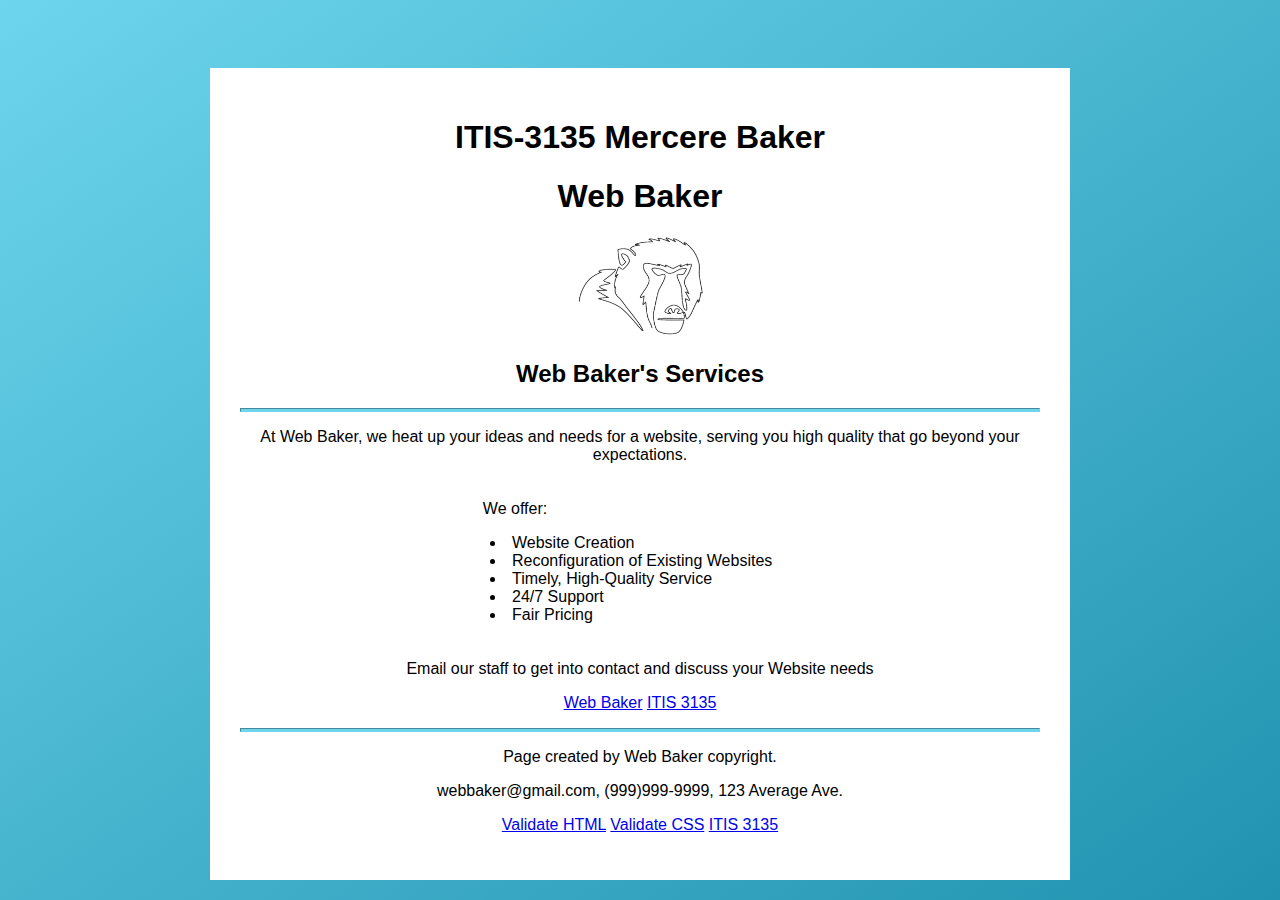
<file: web-baker.com/index.html>
<!DOCTYPE html>
<html lang="en">
<head>
<link rel="icon" href="../images/magicbaboonmascot.png">
<style>

.body{
    font-family: Arial, Helvetica, sans-serif;
    background: linear-gradient(to left top, #2193b0, #6dd5ed);
    padding-top:60px;
    background-repeat: no-repeat;
    background-attachment: fixed;
}

.services {
    font-family: Arial, Helvetica, sans-serif;
    text-align:center;
    background-color: white;
    margin: auto;
    padding: 30px;
    max-width: 800px;

}

.leftlistalign {
    list-style-position: inside;
    text-align: left;
    margin:auto;
    padding-left: 250px;
    
}

.palign {
    padding-right: 250px;
}

.padding {
    padding-top: 20px;
}

.botpadding {
    padding-bottom: 20px;
}

hr{
    height: 2px;
    background-color: #6dd5ed;
    border-color: #6dd5ed;
}
</style>
<title>Web Baker</title>
<meta charset="UTF-8">
</head>
<div class="services">
<body class="body">
<main>
<h1>ITIS-3135 Mercere Baker</h1> 
<h1>Web Baker</h1><img style="width:130px; height:100px" src="../images/magicbaboonmascot.png" alt="magic baboon mascot">
<h2>Web Baker's Services</h2>
<hr>
<p class="botpadding">At Web Baker, we heat up your ideas and needs for a website, serving you high quality that go beyond your expectations.</p>
<p class="palign">We offer:</p>
<ul id="qualitylist" class="leftlistalign">
<li>Website Creation
</li>
<li>Reconfiguration of Existing Websites
</li>
<li>Timely, High-Quality Service
</li>
<li>24/7 Support
</li>
<li>Fair Pricing
</li>
</ul>
<p class="padding">Email our staff to get into contact and discuss your Website needs</p>




</main>
<footer>
<p><a href="index.html">Web Baker</a>
<a href="../index.html">ITIS 3135</a></p>
<hr>
<p>Page created by Web Baker copyright.</p>
<p>webbaker@gmail.com, (999)999-9999, 123 Average Ave.</p>
<p><a href="https://validator.w3.org/check?uri=referer">Validate HTML</a>
<a href="https://jigsaw.w3.org/css-validator/check/referer">Validate CSS</a>
<a href="../index.html">ITIS 3135</a></p>
</footer>
</div>
</body>
</html>
</file>
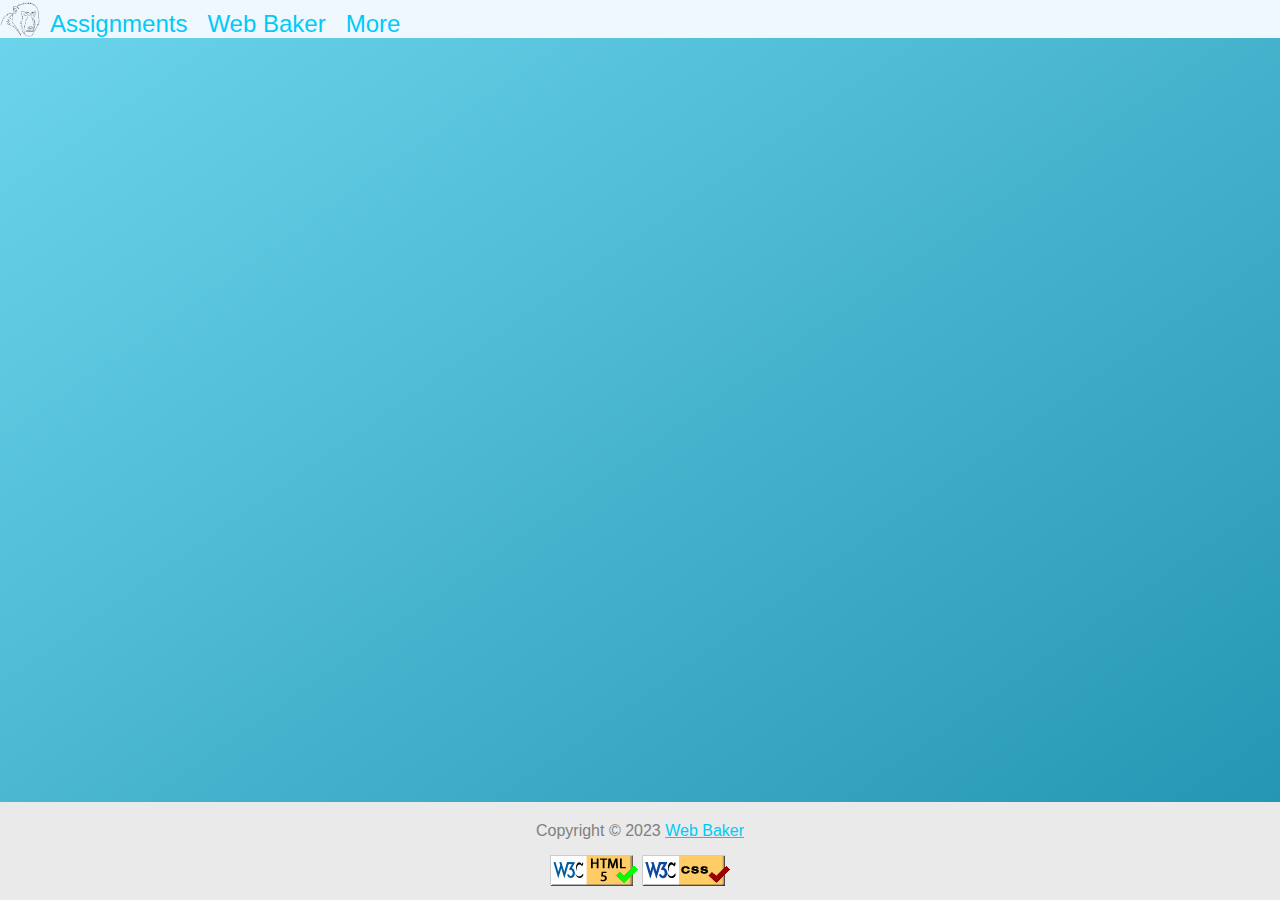
<file: calculator_fcc.html>
<!DOCTYPE html>
<html lang="en">
<head>
<meta charset="UTF-8">
<title>ITSC 3135 Mercere Baker's Magic Baboon Calculator</title> 
<link rel="stylesheet" type="text/css" href="styles/default.css"/>
<link rel="icon" href="images/magicbaboonmascot.png">
</head>
<body>
    <header>
        <div class="navigation_bar">
        <a href="index.html"><img src="images/magicbaboonmascot.png" alt="Index" id="logo"></a>
        <ul id="nav_links">
        <li><a>Assignments</a>
            <ul>
            <li><a href="forms.html">Forms</a></li>
            <li><a href="firstscripts.html">First Scripts</a></li>
            <li><a href="tables.html">Tables</a></li>
            <li><a href="website_evaluations.html">Website Evaluations</a></li>
            <li><a href="polygons.html">Polygons</a></li>
            <li><a href="calculator_try.html">First Calculator</a></li>
            <li><a href="calculator_fcc.html">Calculator</a></li>
            </ul>
        </li>
        <li><a href="web-baker.com/">Web Baker</a></li>
        <li><a>More</a>
            <ul class="dropdown">
            <li><a href="introduction.html">Introduction</a></li>
            <li><a href="contract.html">Contract</a></li>
            <li><a></a></li>
            </ul>
        </li>
        </ul>
        </div>
    </header>
    <main>
    
    </main>
    <div class="wrapper"></div>
    <footer>
    <p class="copyright">Copyright © 2023 <a href="web-baker.com/index.html" class="footerCopyrightLink">Web Baker</a></p>
    <p>
    <a href="https://validator.w3.org/check?uri=referer" id="htmlValidator">
    <img src="images/button_validation_html5.png" width="88" height="31" alt="Validate webpage HTML." />
    </a>   
    <a href="https://jigsaw.w3.org/css-validator/check/referer">
    <img src="images/button_validation_css.png" width="88" height="31" alt="Validate webpage CSS." if="css-validator"/>
    </a>
    </p>
    </footer>
</body>
</html>
</file>
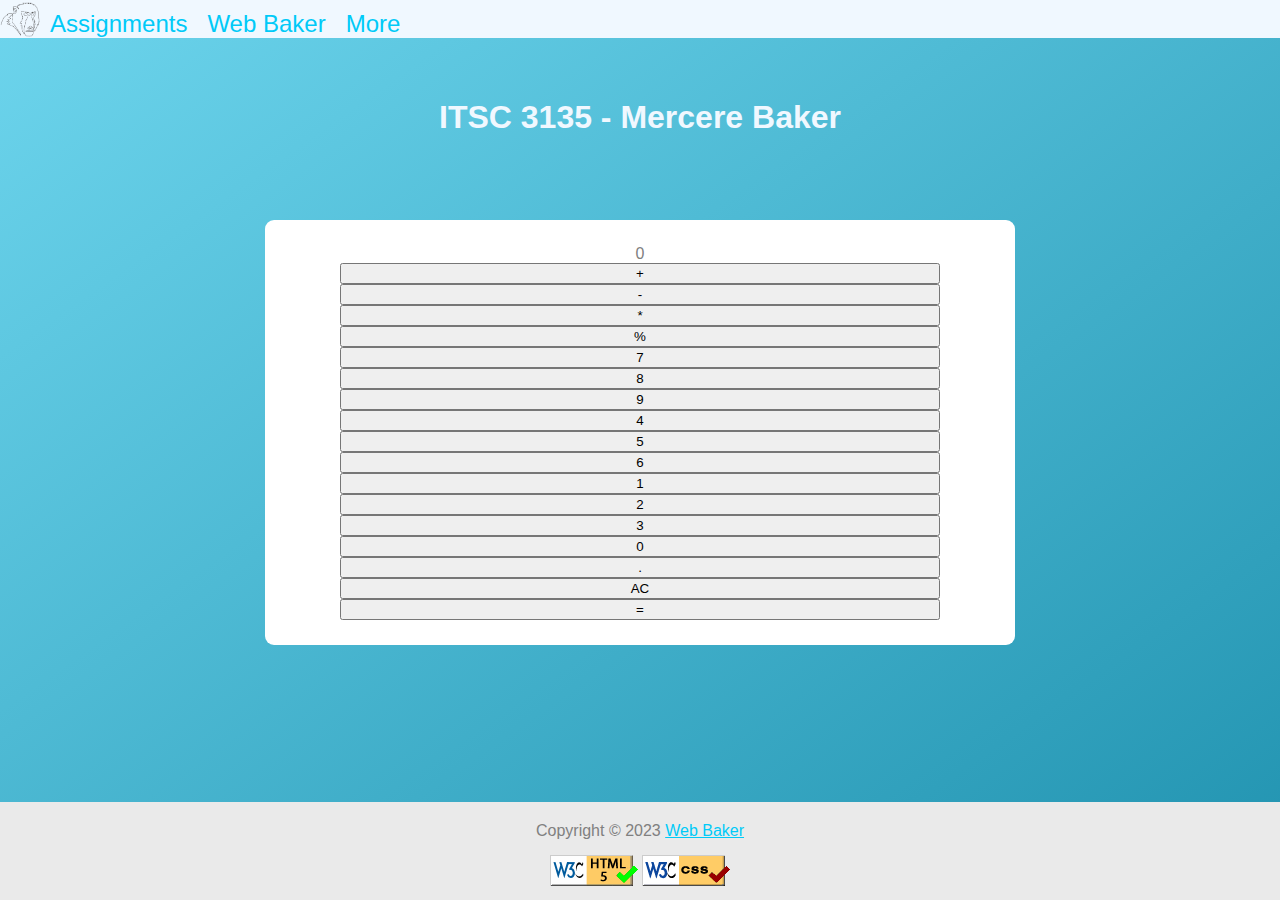
<file: calculator_try.html>
<!DOCTYPE html>
<html lang="en">
<head>
<meta charset="UTF-8">
<title>ITSC 3135 Mercere Baker's Magic Baboon Calculator</title> 
<link rel="stylesheet" type="text/css" href="styles/default.css"/>
<link rel="icon" href="images/magicbaboonmascot.png">
</head>
<body>
    <header>
        <div class="navigation_bar">
        <a href="index.html"><img src="images/magicbaboonmascot.png" alt="Index" id="logo"></a>
        <ul id="nav_links">
        <li><a>Assignments</a>
            <ul>
            <li><a href="forms.html">Forms</a></li>
            <li><a href="firstscripts.html">First Scripts</a></li>
            <li><a href="tables.html">Tables</a></li>
            <li><a href="website_evaluations.html">Website Evaluations</a></li>
            <li><a href="polygons.html">Polygons</a></li>
            <li><a href="calculator_try.html">First Calculator</a></li>
            <li><a href="calculator_fcc.html">Calculator</a></li>
            </ul>
        </li>
        <li><a href="web-baker.com/">Web Baker</a></li>
        <li><a>More</a>
            <ul class="dropdown">
            <li><a href="introduction.html">Introduction</a></li>
            <li><a href="contract.html">Contract</a></li>
            <li><a></a></li>
            </ul>
        </li>
        </ul>
        </div>
    <h1>ITSC 3135 - Mercere Baker</h1>
    </header>
    <main>
    <div class="box">
    <div class="calculator">
    <div class="calculator_display">0</div>
    <div class="calculator_keys">
        <button class="key--operator" data-action="add">+</button>
        <button class="key--operator" data-action="subtract">-</button>
        <button class="key--operator" data-action="multiply">*</button>
        <button class="key--operator" data-action="divide">%</button>
        <button name="1">7</button>
        <button name="2">8</button>
        <button name="3">9</button>
        <button name="4">4</button>
        <button name="5">5</button>
        <button name="6">6</button>
        <button name="7">1</button>
        <button name="8">2</button>
        <button name="9">3</button>
        <button name="0">0</button>
        <button data-action="decimal">.</button>
        <button data-action="clear">AC</button>
        <button class="key--equal" data-action="calculate">=</button>
</div>
</div>


    </div>
    </main>
    <div class="wrapper"></div>
<footer>
    <p class="copyright">Copyright © 2023 <a href="web-baker.com/index.html" class="footerCopyrightLink">Web Baker</a></p>
    <p>
    <a href="https://validator.w3.org/check?uri=referer" id="htmlValidator">
    <img src="images/button_validation_html5.png" width="88" height="31" alt="Validate webpage HTML." />
    </a>   
    <a href="https://jigsaw.w3.org/css-validator/check/referer">
    <img src="images/button_validation_css.png" width="88" height="31" alt="Validate webpage CSS." />
    </a>
    </p>
</footer>
<script language="Javascript" type="text/javascript" src="scripts/calculator_try.js"></script>
</body>
</html>
</file>
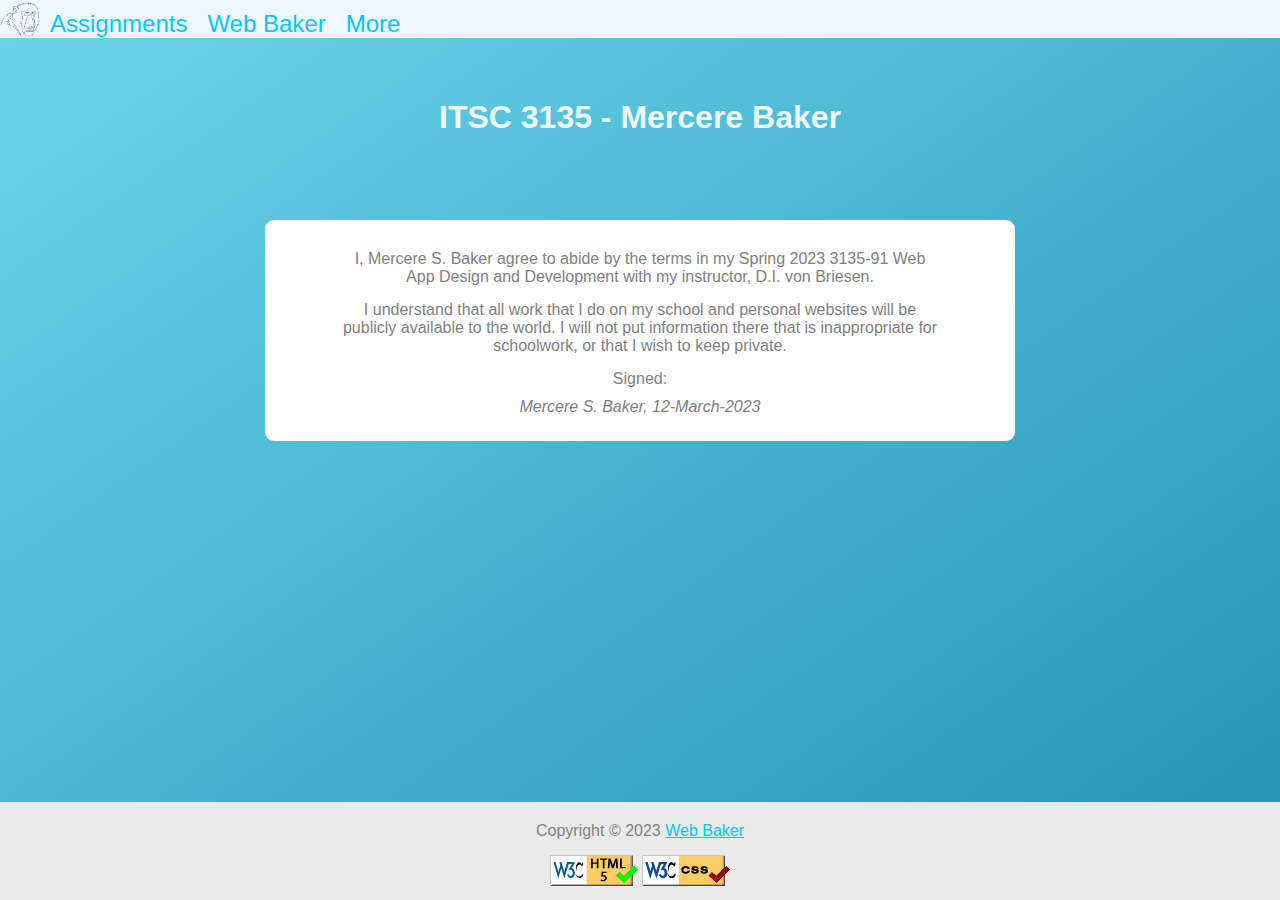
<file: contract.html>
<!DOCTYPE html>
<html lang="en">
<head>
<meta charset="UTF-8">
<title>ITSC 3135 Mercere Baker's Magic Baboon</title> 
<link rel="stylesheet" type="text/css" href="styles/default.css"/>
<link rel="icon" href="images/magicbaboonmascot.png">
</head>
<body>
    <header>
        <div class="navigation_bar">
        <a href="index.html"><img src="images/magicbaboonmascot.png" alt="Index" id="logo"></a>
        <ul id="nav_links">
        <li><a>Assignments</a>
            <ul>
            <li><a href="forms.html">Forms</a></li>
            <li><a href="firstscripts.html">First Scripts</a></li>
            <li><a href="tables.html">Tables</a></li>
            <li><a href="website_evaluations.html">Website Evaluations</a></li>
            <li><a href="polygons.html">Polygons</a></li>
            <li><a href="calculator_try.html">First Calculator</a></li>
            <li><a href="calculator_fcc.html">Calculator</a></li>
            </ul>
        </li>
        <li><a href="web-baker.com/">Web Baker</a></li>
        <li><a>More</a>
            <ul class="dropdown">
            <li><a href="introduction.html">Introduction</a></li>
            <li><a href="contract.html">Contract</a></li>
            <li><a></a></li>
            </ul>
        </li>
        </ul>
        </div>
        <h1>ITSC 3135 - Mercere Baker</h1>
    </header>
    <main>
    <div class="box">
        <p>I, Mercere S. Baker agree to abide by the terms in my Spring 2023 3135-91 Web App Design and Development with my instructor, D.I. von Briesen.</p>
        <p>I understand that all work that I do on my school and personal websites will be publicly available to the world. I will not put information there that is inappropriate for schoolwork, or that I wish to keep private.</p>
        <p>Signed:</p>
        <em>Mercere S. Baker, 12-March-2023</em>
    </div>





    </main>
    <div class="wrapper"></div>
    <footer>
        <p class="copyright">Copyright © 2023 <a href="web-baker.com/index.html">Web Baker</a></p>
        <p>
        <a href="https://validator.w3.org/check?uri=referer" id="htmlValidator">
        <img src="images/button_validation_html5.png" width="88" height="31" alt="Validate webpage HTML." />
        </a>   
        <a href="https://jigsaw.w3.org/css-validator/check/referer">
        <img src="images/button_validation_css.png" width="88" height="31" alt="Validate webpage CSS." />
        </a>
        </p>
        </footer>
</body>
</html>
</file>
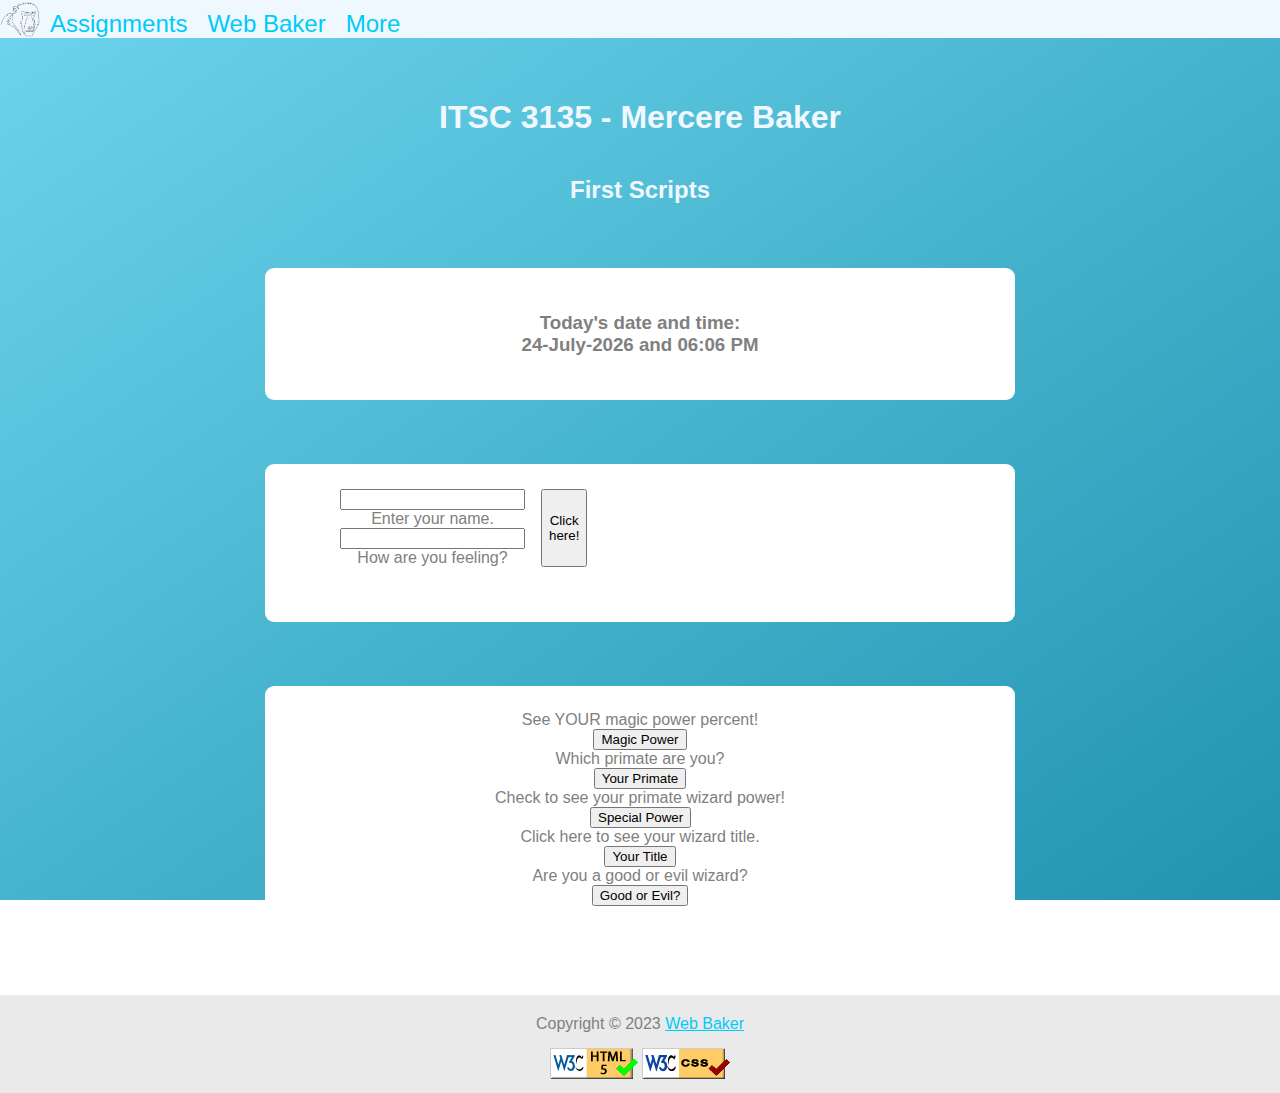
<file: firstscripts.html>
<!DOCTYPE html>
<html lang="en">
<head>
<meta charset="UTF-8">
<title>ITSC 3135 Magic Baboon's First Scripts</title> 
<link rel="stylesheet" type="text/css" href="styles/default.css"/>
<link rel="icon" href="images/magicbaboonmascot.png">
</head>
<body>
<header>
<div class="navigation_bar">
<a href="index.html"><img src="images/magicbaboonmascot.png" alt="Index" id="logo"></a>
<ul id="nav_links">
<li><a>Assignments</a>
    <ul>
    <li><a href="forms.html">Forms</a></li>
    <li><a href="firstscripts.html">First Scripts</a></li>
    <li><a href="tables.html">Tables</a></li>
    <li><a href="website_evaluations.html">Website Evaluations</a></li>
    <li><a href="polygons.html">Polygons</a></li>
    <li><a href="calculator_try.html">First Calculator</a></li>
    <li><a href="calculator_fcc.html">Calculator</a></li>
    </ul>
</li>
<li><a href="web-baker.com/">Web Baker</a></li>
<li><a>More</a>
    <ul class="dropdown">
    <li><a href="introduction.html">Introduction</a></li>
    <li><a href="contract.html">Contract</a></li>
    <li><a></a></li>
    </ul>
</li>
</ul>
</div>
<h1>ITSC 3135 - Mercere Baker</h1>
</header>
<main>
    <h2>First Scripts</h2>
    <div class="box">
    <h3>Today's date and time: <div id="showDate"></div></h3>
    </div>

    <div class="box">
    <div class="textEntryForm">
    <form method="post" action="#"id="userInfo">
    <label for="name"><input name="name" required type="text" id="firstScriptName"/>Enter your name.</label>
    <label for="mood"><input name="mood" required type="text" id="firstScriptMood"/>How are you feeling?</label>
    
    </form>
    <button onclick="greeting()" class="buttonToLeft">Click here!</button>
    </div>
    <p id="welcome"></p>
    
    <div id="welcome"></div>
    <p id="completeUserGreeting"></p>
    </div>

    <div class="box">
    <div class ="labelButtonBox">
        <label for="usermagic">See YOUR magic power percent!
        <button onclick="user_magic()" id="usermagic">Magic Power</button></label><br>
        <label for="userprimate">Which primate are you?
        <button onclick="user_primate()" id="userprimate">Your Primate</button></label><br>
        <label for="userpower">Check to see your primate wizard power!
        <button onclick="user_power()" id="userpower">Special Power</button></label><br>
        <label for="userwizard">Click here to see your wizard title.
        <button onclick="user_wizard()" id="userwizard">Your Title</button></label><br>
        <label for="usermoral">Are you a good or evil wizard?
        <button onclick="user_moral()" id="usermoral">Good or Evil?</button></label>
    </div>
    </div>
</main>
<div class="wrapper"></div>
<footer>
    <p class="copyright">Copyright © 2023 <a href="web-baker.com/index.html" class="footerCopyrightLink">Web Baker</a></p>
    <p>
    <a href="https://validator.w3.org/check?uri=referer" id="htmlValidator">
    <img src="images/button_validation_html5.png" width="88" height="31" alt="Validate webpage HTML." />
    </a>   
    <a href="https://jigsaw.w3.org/css-validator/check/referer">
    <img src="images/button_validation_css.png" width="88" height="31" alt="Validate webpage CSS." />
    </a>
    </p>
</footer>
<script language="Javascript" type="text/javascript" src="scripts/defaultscripts.js"></script>
</body>
</html>
</file>
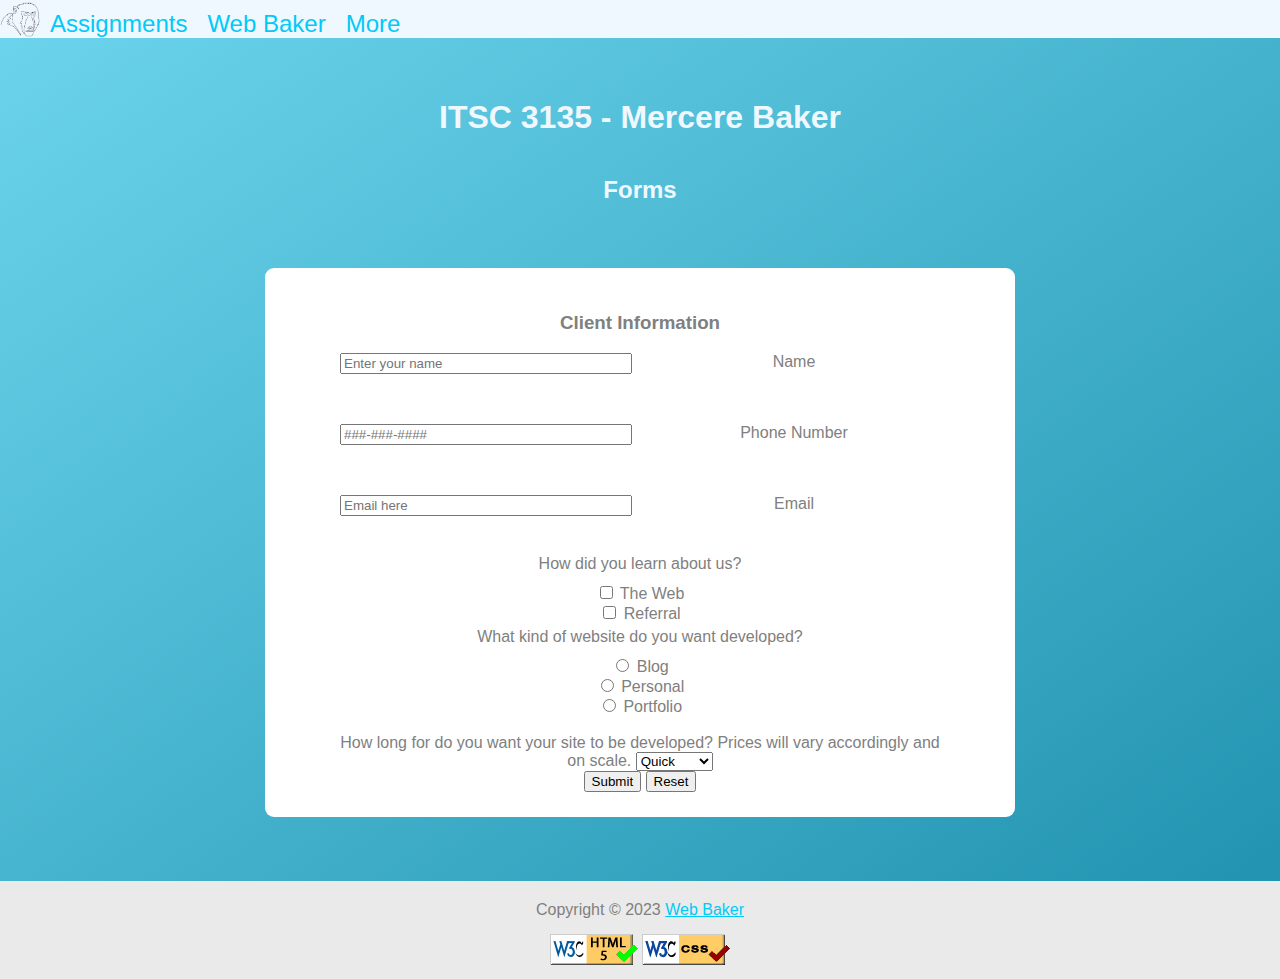
<file: forms.html>
<!DOCTYPE html>
<html lang="en">
  <head>
    <title>Magic Baboon's Forms</title>
    <meta name="description" content="3135 Activity">
    <meta charset="UTF-8">
    <link rel="stylesheet" type="text/css" href="styles/default.css">
    <link rel="icon" href="images/magicbaboonmascot.png">
    <style>
    </style>
  </head>
<body>
  <header>
    <div class="navigation_bar">
    <a href="index.html"><img src="images/magicbaboonmascot.png" alt="Index" id="logo"></a>
    <ul id="nav_links">
    <li><a>Assignments</a>
        <ul>
        <li><a href="forms.html">Forms</a></li>
        <li><a href="firstscripts.html">First Scripts</a></li>
        <li><a href="tables.html">Tables</a></li>
        <li><a href="website_evaluations.html">Website Evaluations</a></li>
        <li><a href="polygons.html">Polygons</a></li>
        <li><a href="calculator_try.html">First Calculator</a></li>
        <li><a href="calculator_fcc.html">Calculator</a></li>
        </ul>
    </li>
    <li><a href="web-baker.com/">Web Baker</a></li>
    <li><a>More</a>
        <ul class="dropdown">
        <li><a href="introduction.html">Introduction</a></li>
        <li><a href="contract.html">Contract</a></li>
        <li><a></a></li>
        </ul>
    </li>
    </ul>
    </div>
    <h1>ITSC 3135 - Mercere Baker</h1>
    </header>
<main>

<h2>Forms</h2>
<div class="box">
<form action="#">
    <h3>Client Information</h3>
      <div class="textEntryForm">
      <input id="name" maxlength="35" type="text" name="user-name" placeholder="Enter your name" required><label for="name">Name</label> <br>
      <input id="tel" maxlength="13" type="number" name="phone-number" placeholder="###-###-####" pattern="[0-9]{3}-[0-9]{3}-[0-9]{4}"><label for="tel">Phone Number</label> <br>
      <input id="email" maxlength="45" type="email" name="email" placeholder="Email here" required><label for="email">Email</label><br>
      </div>
  
      <p class="thick">How did you learn about us?</p>
      <input type="checkbox" id="choice1" name="readonline" value="readonline">
      <label for="choice1">The Web</label><br>
      <input type="checkbox" id="choice2" name="referred" value="referred">
      <label for="choice2">Referral</label><br>
    
      <p class="thick">What kind of website do you want developed?</p>
      <input type="radio" id="webChoice1" name="webChoice" value="Blog">
      <label for="webChoice1">Blog</label><br>
      <input type="radio" id="webChoice2" name="webChoice" value="Personal">
      <label for="webChoice2">Personal</label><br>
      <input type="radio" id="webChoice3" name="webChoice" value="Portfolio">
      <label for="webChoice3">Portfolio</label><br>
      <br>
      <label for="pricing" class="thick">How long for do you want your site to be developed? Prices will vary accordingly and on scale.</label>
      <select name="pricing" id="pricing">
      <option value="Short">Quick</option>
      <option value="Not Likely">Standard</option>
      <option value="Maybe">Long</option>
      
      </select>

      <br>
      <label><input id="submit" type="submit" class="buttoncolor"></label>
      <label><input type="reset" class="buttoncolor"></label>
    </div>
  
</form>
</main>
<footer>
  <p class="copyright">Copyright © 2023 <a href="web-baker.com/index.html">Web Baker</a></p>
  <p>
  <a href="https://validator.w3.org/check?uri=referer" id="htmlValidator">
  <img src="images/button_validation_html5.png" width="88" height="31" alt="Validate webpage HTML." />
  </a>   
  <a href="https://jigsaw.w3.org/css-validator/check/referer">
  <img src="images/button_validation_css.png" width="88" height="31" alt="Validate webpage CSS." />
  </a>
  </p>
  </footer>
</body>

</html>
</file>
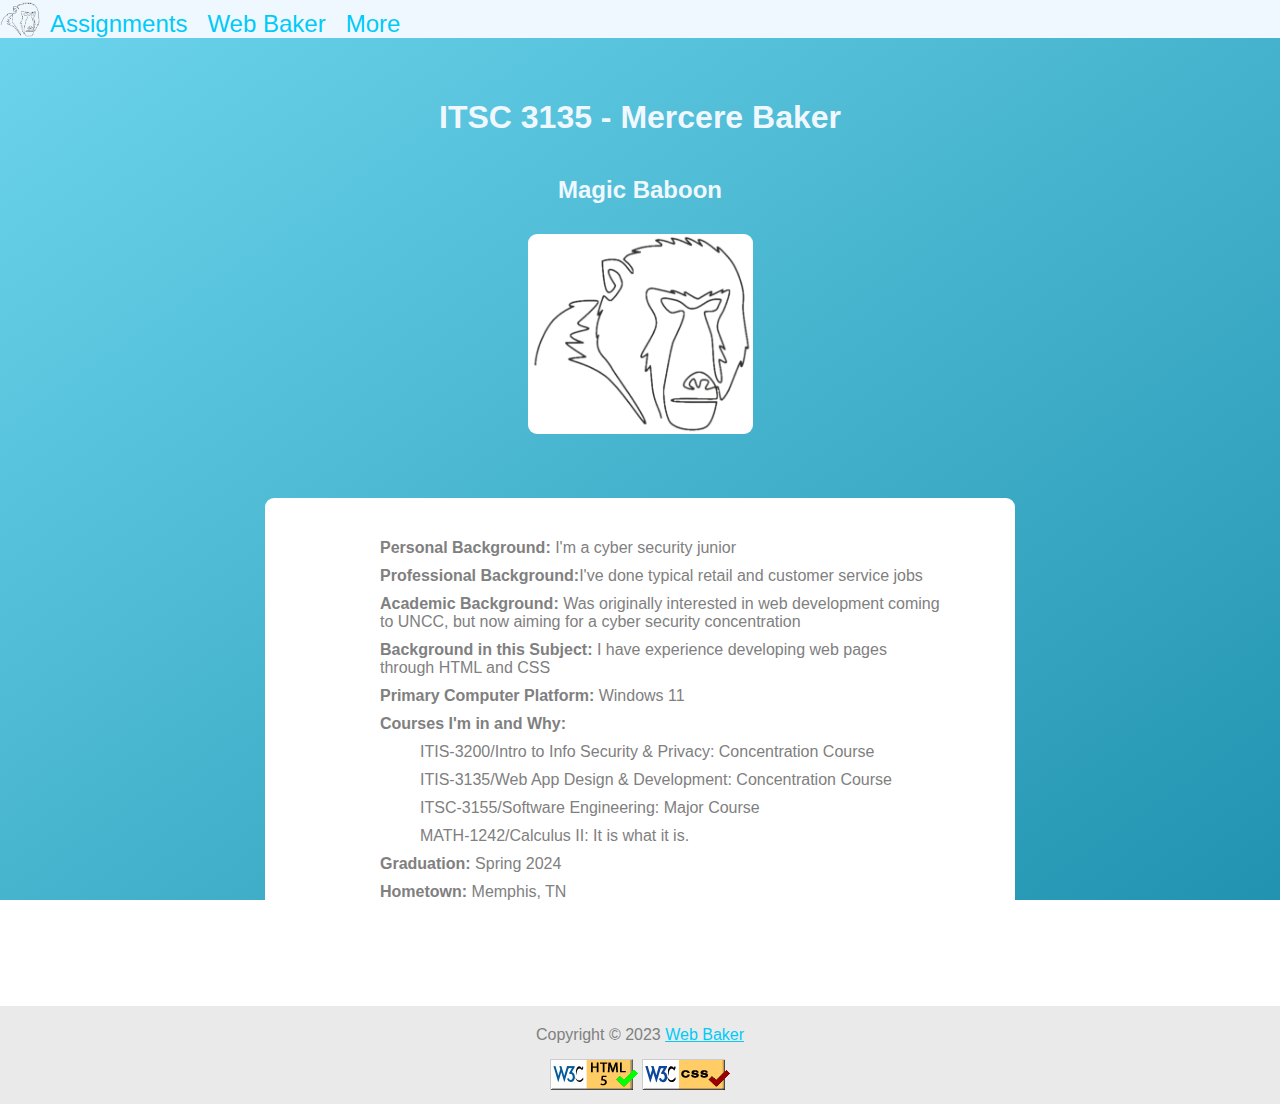
<file: introduction.html>
<!DOCTYPE html>
<head>
<html lang="en">
<meta charset="UTF-8">
<title>Mercere Baker's Magic Baboon</title> 
<link rel="stylesheet" type="text/css" href="styles/default.css"/>
<link rel="icon" href="images/magicbaboonmascot.png">
</head>
<body>
    <header>
        <div class="navigation_bar">
        <a href="index.html"><img src="images/magicbaboonmascot.png" alt="Index" id="logo"></a>
        <ul id="nav_links">
        <li><a>Assignments</a>
            <ul>
            <li><a href="forms.html">Forms</a></li>
            <li><a href="firstscripts.html">First Scripts</a></li>
            <li><a href="tables.html">Tables</a></li>
            <li><a href="website_evaluations.html">Website Evaluations</a></li>
            <li><a href="polygons.html">Polygons</a></li>
            <li><a href="calculator_try.html">First Calculator</a></li>
            <li><a href="calculator_fcc.html">Calculator</a></li>
            </ul>
        </li>
        <li><a href="web-baker.com/">Web Baker</a></li>
        <li><a>More</a>
            <ul class="dropdown">
            <li><a href="introduction.html">Introduction</a></li>
            <li><a href="contract.html">Contract</a></li>
            <li><a></a></li>
            </ul>
        </li>
        </ul>
        </div>
        <h1>ITSC 3135 - Mercere Baker</h1>
    </header>
<h2>Magic Baboon</h2>
<img src="images/magicbaboonmascot.png" alt="A Magic Baboon" id="logoIntro">
<div class="box">
<ul class="listAlign">
<li><b>Personal Background:</b> I'm a cyber security junior</li>
<li><b>Professional Background:</b>I've done typical retail and customer service jobs</li>
<li><b>Academic Background:</b> Was originally interested in web development coming to UNCC, but now aiming for a cyber security concentration</li>
<li><b>Background in this Subject:</b> I have experience developing web pages through HTML and CSS</li>
<li><b>Primary Computer Platform:</b> Windows 11</li>
<li><b>Courses I'm in and Why:</b></li>
<ul>
<li>ITIS-3200/Intro to Info Security & Privacy: Concentration Course</li>
<li>ITIS-3135/Web App Design & Development: Concentration Course</li>
<li>ITSC-3155/Software Engineering: Major Course</li>
<li>MATH-1242/Calculus II: It is what it is.</li>
</ul>
<li><b>Graduation:</b> Spring 2024</li>
<li><b>Hometown:</b> Memphis, TN</li>
</ul>
</div>
</body>
<footer>
    <p class="copyright">Copyright © 2023 <a href="web-baker.com/index.html">Web Baker</a></p>
    <p>
    <a href="https://validator.w3.org/check?uri=referer" id="htmlValidator">
    <img src="images/button_validation_html5.png" width="88" height="31" alt="Validate webpage HTML." />
    </a>   
    <a href="https://jigsaw.w3.org/css-validator/check/referer" id="cssValidator">
    <img src="images/button_validation_css.png" width="88" height="31" alt="Validate webpage CSS." />
    </a>
    </p>
</footer>
</html>
</file>
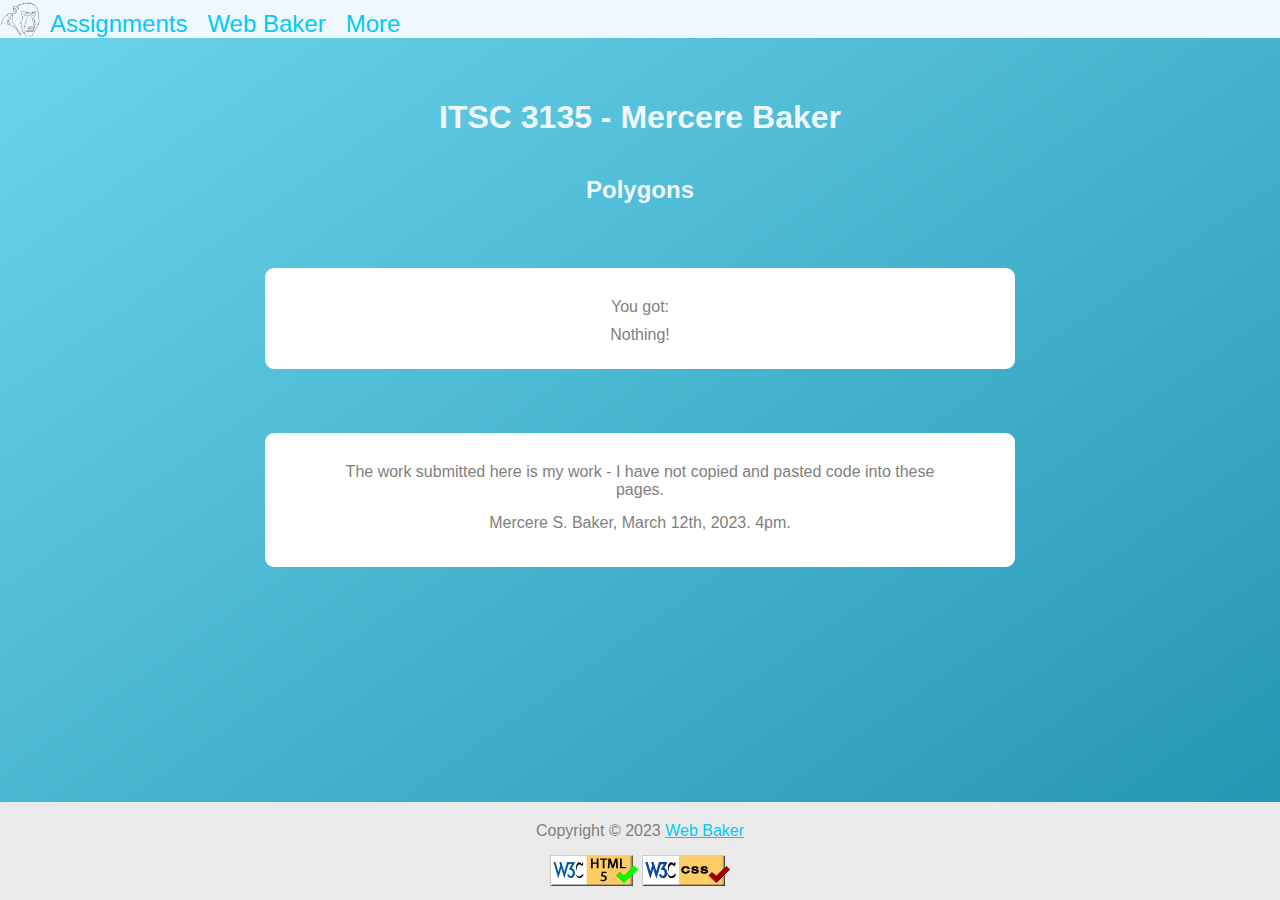
<file: polygons.html>
<!DOCTYPE html>
<html lang="en">
<head>
    <meta charset="UTF-8">
    <title>ITSC 3135 Mercere Baker's Magic Baboon Polygons</title> 
    <link rel="stylesheet" type="text/css" href="styles/default.css"/>
    <link rel="icon" href="images/magicbaboonmascot.png">
</head>
<body>
    <header>
        <div class="navigation_bar">
            <a href="index.html"><img src="images/magicbaboonmascot.png" alt="Index" id="logo"></a>
            <ul id="nav_links">
            <li><a>Assignments</a>
                <ul>
                <li><a href="forms.html">Forms</a></li>
                <li><a href="firstscripts.html">First Scripts</a></li>
                <li><a href="tables.html">Tables</a></li>
                <li><a href="website_evaluations.html">Website Evaluations</a></li>
                <li><a href="polygons.html">Polygons</a></li>
                <li><a href="calculator_try.html">First Calculator</a></li>
                <li><a href="calculator_fcc.html">Calculator</a></li>
                </ul>
            </li>
            <li><a href="web-baker.com/">Web Baker</a></li>
            <li><a>More</a>
                <ul class="dropdown">
                <li><a href="introduction.html">Introduction</a></li>
                <li><a href="contract.html">Contract</a></li>
                <li><a></a></li>
                </ul>
            </li>
            </ul>
        </div>
        <h1>ITSC 3135 - Mercere Baker</h1>
    </header>
<main>
    <h2>Polygons</h2>
    <div class="box">
    <p>You got:</p> <div id="polygon_result"></div>
    </div>
    <div class="box">
    <p>The work submitted here is my work - I have not copied and pasted code into these pages.</p><p>Mercere S. Baker, March 12th, 2023. 4pm.</p>
    </div>
</main>
<div class="wrapper"></div>
<footer>
    <p class="copyright">Copyright © 2023 <a href="web-baker.com/index.html">Web Baker</a></p>
    <p>
        <a href="https://validator.w3.org/check?uri=referer" id="htmlValidator">
        <img src="images/button_validation_html5.png" width="88" height="31" alt="Validate webpage HTML." />
        </a>   
        <a href="https://jigsaw.w3.org/css-validator/check/referer">
        <img src="images/button_validation_css.png" width="88" height="31" alt="Validate webpage CSS." />
        </a>
    </p>
</footer>
<script language="Javascript" type="text/javascript" src="scripts/polygons.js"></script>
</body>
</html>
</file>
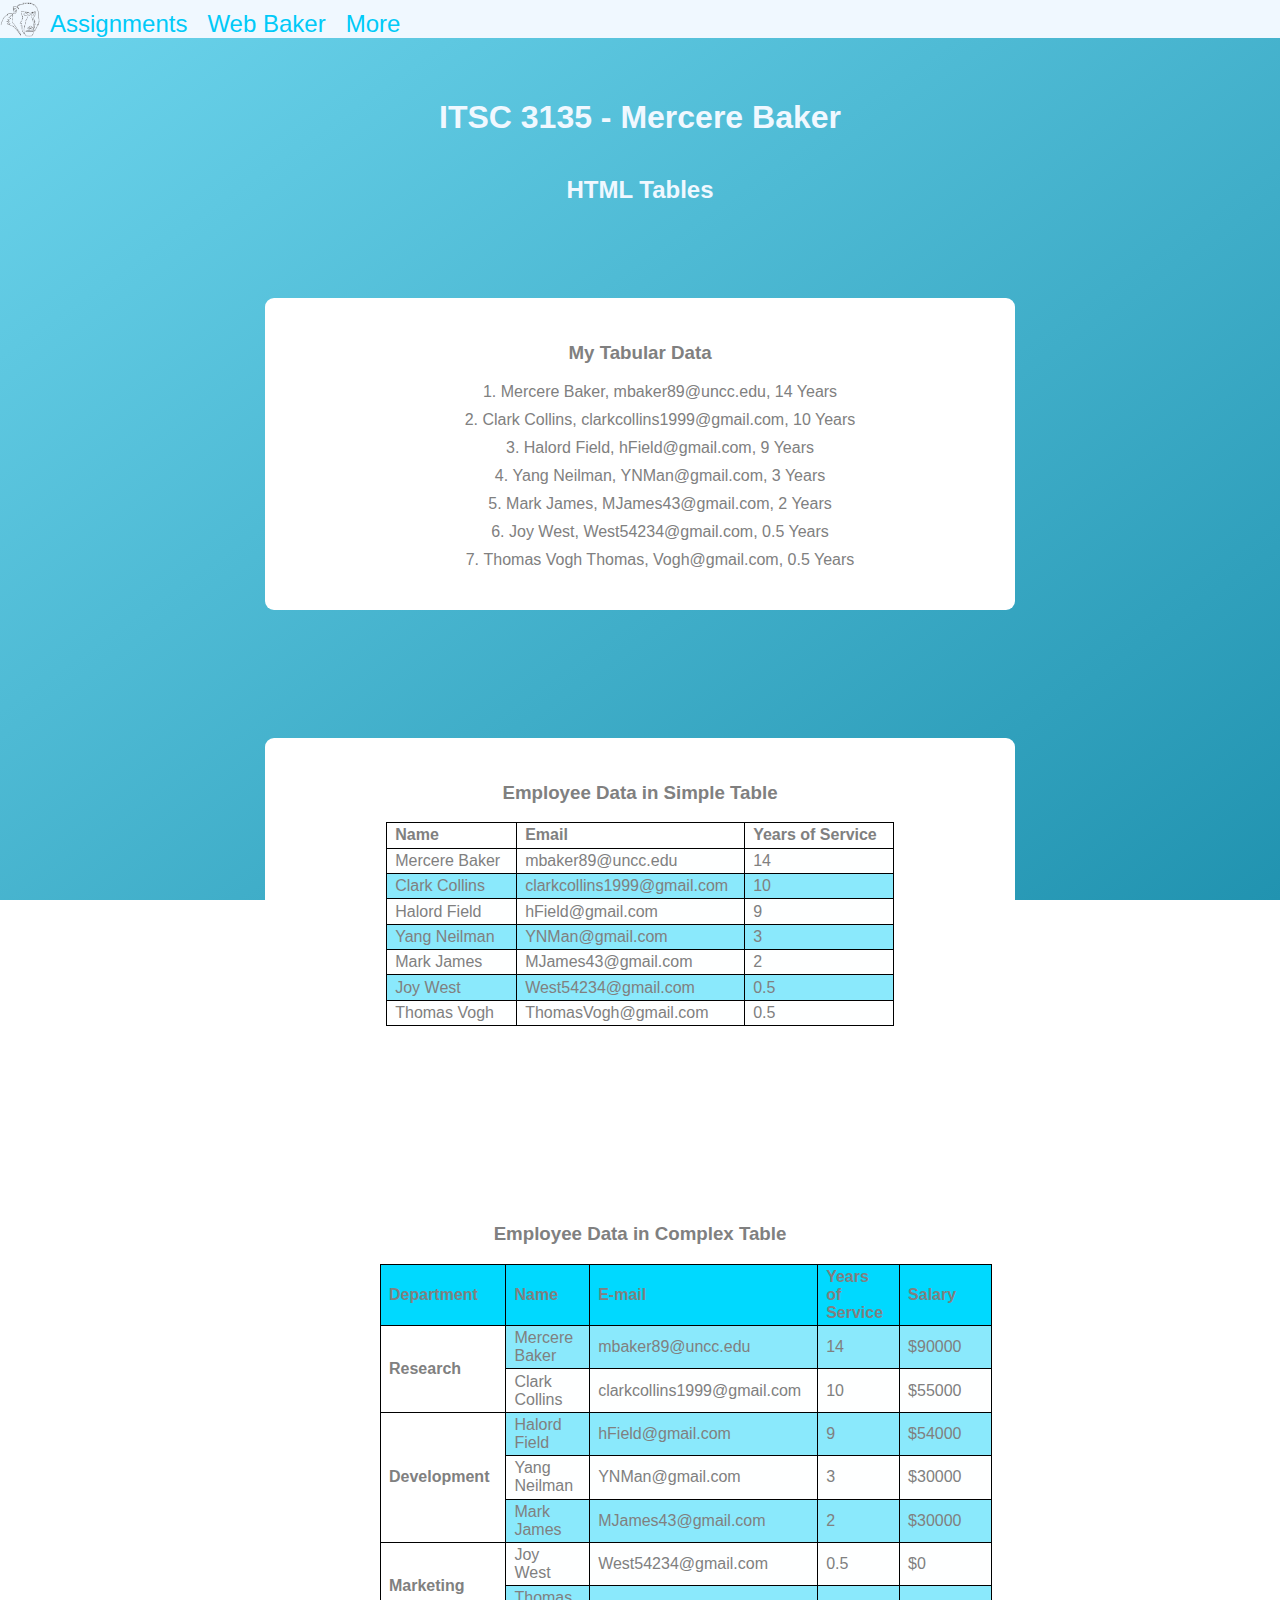
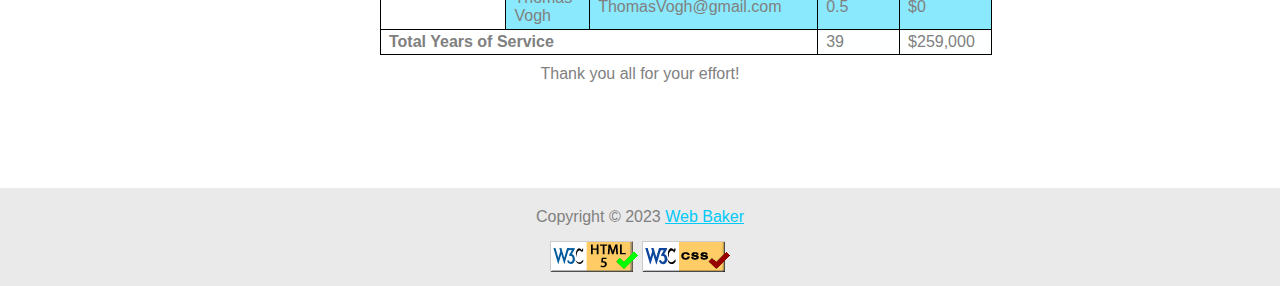
<file: tables.html>
<!DOCTYPE html>

<html lang="en">
	<head>
		<title>Magic Baboon's Client Tables</title>
		<meta name="description" content="3135 Activity">
		<meta charset="UTF-8">
		<link rel="stylesheet" type="text/css" href="styles/default.css">
		<link rel="icon" href="images/magicbaboonmascot.png">
	</head>
<body>
	<header>
		<div class="navigation_bar">
			<a href="index.html"><img src="images/magicbaboonmascot.png" alt="Index" id="logo"></a>
		<ul id="nav_links">
		<li><a>Assignments</a>
			<ul>
			<li><a href="forms.html">Forms</a></li>
			<li><a href="firstscripts.html">First Scripts</a></li>
			<li><a href="tables.html">Tables</a></li>
			<li><a href="website_evaluations.html">Website Evaluations</a></li>
			<li><a href="polygons.html">Polygons</a></li>
			<li><a href="calculator_try.html">First Calculator</a></li>
            <li><a href="calculator_fcc.html">Calculator</a></li>
			</ul>
		</li>
		<li><a href="web-baker.com/">Web Baker</a></li>
		<li><a>More</a>
			<ul class="dropdown">
			<li><a href="introduction.html">Introduction</a></li>
			<li><a href="contract.html">Contract</a></li>
			<li><a></a></li>
			</ul>
		</li>
		</ul>
		</div>
		<h1>ITSC 3135 - Mercere Baker</h1>
		</header>
	<h2>HTML Tables</h2>
	<div class="box">
	<h3>My Tabular Data</h3>
	<ol id="Data">
		<li>Mercere Baker, mbaker89@uncc.edu, 14 Years</li>
		<li>Clark Collins, clarkcollins1999@gmail.com, 10 Years</li>
		<li>Halord Field, hField@gmail.com, 9 Years</li>
		<li>Yang Neilman, YNMan@gmail.com, 3 Years</li>
		<li>Mark James, MJames43@gmail.com, 2 Years</li> 
		<li>Joy West, West54234@gmail.com, 0.5 Years</li>
		<li>Thomas Vogh Thomas, Vogh@gmail.com, 0.5 Years</li>
	</ol>
	</div>

	<div class="box">
	<h3>Employee Data in Simple Table</h3>
	<table id="Simple">
		<tr>
		  <th>Name</th>
		  <th>Email</th>
		  <th>Years of Service</th>
		</tr>
		<tr>
		  <td>Mercere Baker</td>
		  <td>mbaker89@uncc.edu</td>
		  <td>14</td>
		</tr>
		<tr>
		  <td>Clark Collins</td>
		  <td>clarkcollins1999@gmail.com</td>
		  <td>10</td>
		</tr>
		<tr>
		  <td>Halord Field</td>
		  <td>hField@gmail.com</td>
		  <td>9</td>
		</tr>
		<tr>
			<td>Yang Neilman</td>
			<td>YNMan@gmail.com</td>
			<td>3</td>
		</tr>
		<tr>
			<td>Mark James</td>
			<td>MJames43@gmail.com</td>
			<td>2</td>
		</tr>
		<tr>
			<td>Joy West</td>
			<td>West54234@gmail.com</td>
			<td>0.5</td>
		</tr>
		<tr>
			<td>Thomas Vogh</td>
			<td>ThomasVogh@gmail.com</td>
			<td>0.5</td>
		</tr>
	  </table>
	</div>
<div class="box">
<h3>Employee Data in Complex Table</h3> 
<figure>
	<table>
		<thead>
			<tr>
				<th id="co1" headers="blank">Department</th>
				<th id="co2" headers="blank">Name</th>
				<th id="co3" headers="blank">E-mail</th>
				<th id="co4" headers="blank">Years of Service</th>
				<th id="co5" headers="blank">Salary</th>
			</tr>
		</thead>
		<tbody>
			<tr>
				<th rowspan="2" id="c1" headers="blank">Research</th>
				<td headers="co1 c1">Mercere Baker</td>
				<td headers="co2 c1">mbaker89@uncc.edu</td>
				<td class="right" headers="co3 c1">14</td>
				<td headers="co4 c1">$90000</td>
			</tr>
			<tr>
				<td headers="co1 c2">Clark Collins</td>
				<td headers="co2 c2">clarkcollins1999@gmail.com</td>
				<td class="right" headers="co3 c2">10</td>
				<td headers="co4 c2">$55000</td>
			</tr>
			<tr>
				<th rowspan="3" id="c2" headers="blank">Development</th>
				<td headers="co1 c3">Halord Field</td>
				<td headers="co2 c3">hField@gmail.com</td>
				<td class="right" headers="co3 c3">9</td>
				<td headers="co4 c3">$54000</td>
			</tr>
			<tr>
				<td headers="co1 c4">Yang Neilman</td>
				<td headers="co2 c4">YNMan@gmail.com</td>
				<td class="right" headers="co3 c4">3</td>
				<td headers="co4 c4">$30000</td>
			</tr>
			<tr>
				<td headers="co1 c5">Mark James</td>
				<td headers="co2 c5">MJames43@gmail.com</td>
				<td class="right" headers="co3 c5">2</td>
				<td headers="co4 c5">$30000</td>
			</tr>
			<tr>
				<th rowspan="2" id="c3" headers="blank">Marketing</th>
				<td headers="co1 c6">Joy West</td>
				<td headers="co2 c6">West54234@gmail.com</td>
				<td class="right" headers="co3 c6">0.5</td>
				<td headers="co4 c6">$0</td>
			</tr>
			<tr>
				<td headers="co1 c7">Thomas Vogh</td>
				<td headers="co2 c7">ThomasVogh@gmail.com</td>
				<td class="right" headers="co3 c7">0.5</td>
				<td headers="co4 c7">$0</td>
			</tr>
			<tr>
				<th colspan="3" class="right" id="c4" headers="blank">Total Years of Service</th>
				<td class="right" headers="co3 c8">39</td>
				<td headers="co4 c8">$259,000</td>

			</tr>
		</tbody>
	</table>
	<figcaption>Thank you all for your effort!</figcaption>
</figure>
</div>
<footer>
	<p class="copyright">Copyright © 2023 <a href="web-baker.com/index.html">Web Baker</a></p>
	<p>
	<a href="https://validator.w3.org/check?uri=referer" id="htmlValidator">
	<img src="images/button_validation_html5.png" width="88" height="31" alt="Validate webpage HTML." />
	</a>   
	<a href="https://jigsaw.w3.org/css-validator/check/referer">
	<img src="images/button_validation_css.png" width="88" height="31" alt="Validate webpage CSS." />
	</a>
	</p>
	</footer>
</body>
</html>
</file>
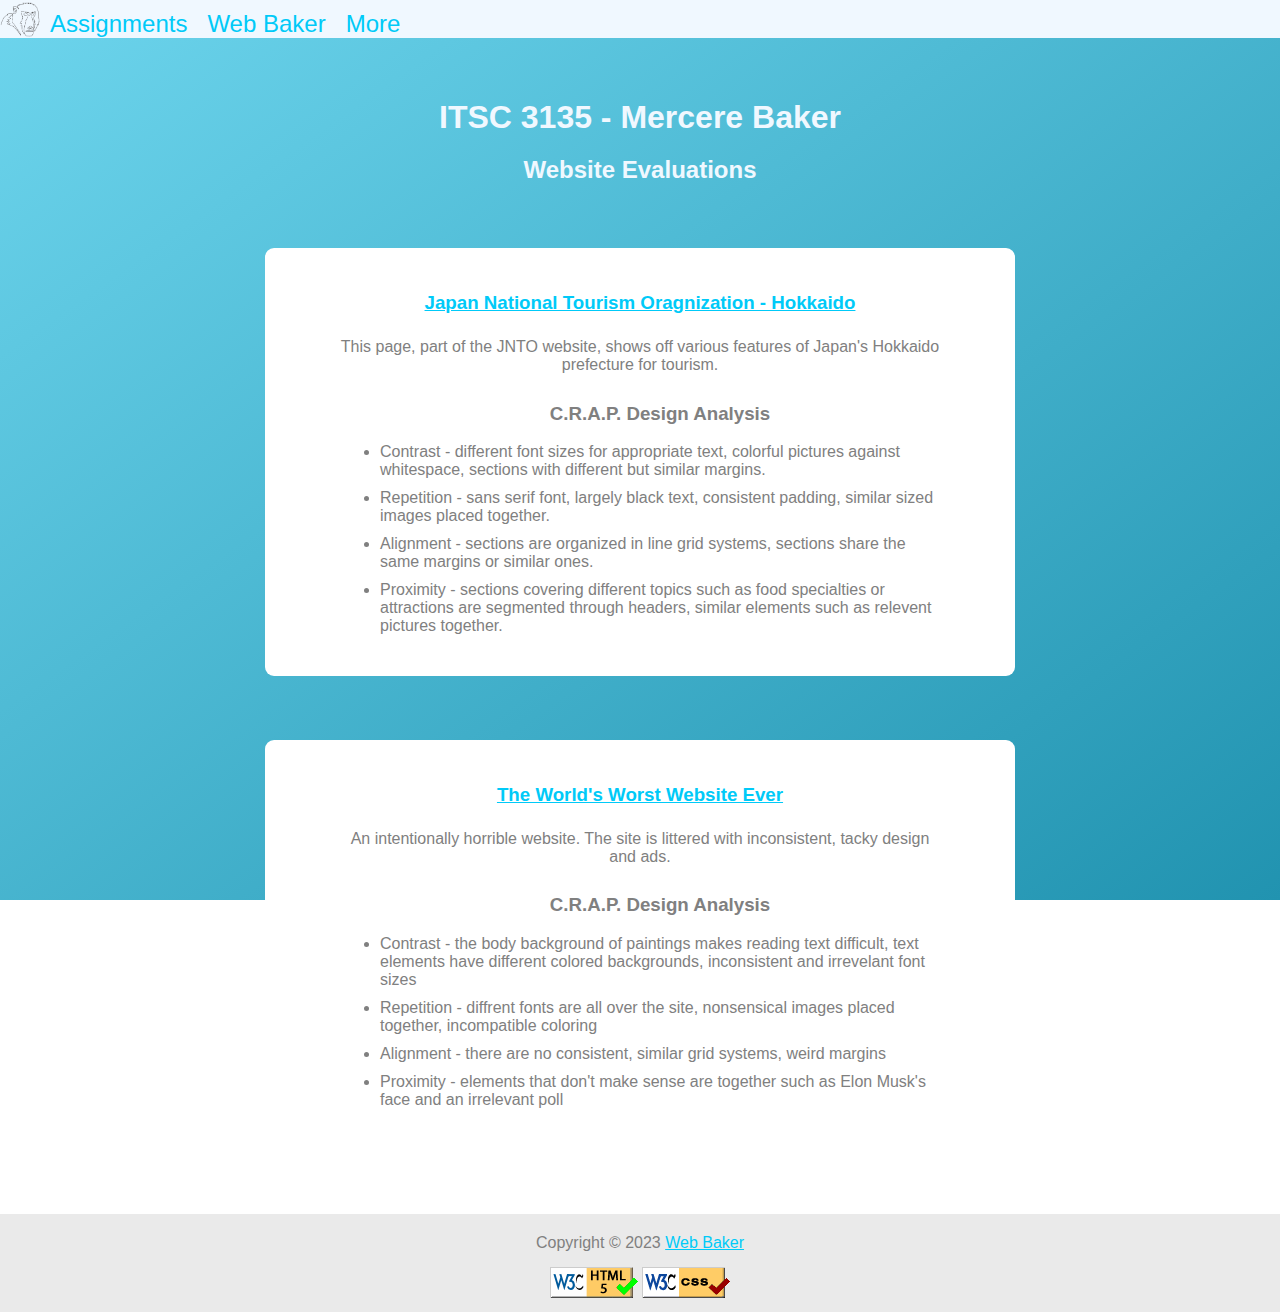
<file: website_evaluations.html>
<!DOCTYPE html>
<html lang="en">
<head>
<meta charset="UTF-8">
<link rel="stylesheet" href="styles/default.css">
<link rel="icon" href="images/magicbaboonmascot.png">
</head>
<body class>
<div class="CRAP">
    <header>
        <div class="navigation_bar">
            <a href="index.html"><img src="images/magicbaboonmascot.png" alt="Index" id="logo"></a>
        <ul id="nav_links">
        <li><a>Assignments</a>
            <ul>
            <li><a href="forms.html">Forms</a></li>
            <li><a href="firstscripts.html">First Scripts</a></li>
            <li><a href="tables.html">Tables</a></li>
            <li><a href="website_evaluations.html">Website Evaluations</a></li>
            <li><a href="polygons.html">Polygons</a></li>
            <li><a href="calculator_try.html">First Calculator</a></li>
            <li><a href="calculator_fcc.html">Calculator</a></li>
            </ul>
        </li>
        <li><a href="web-baker.com/">Web Baker</a></li>
        <li><a>More</a>
            <ul class="dropdown">
            <li><a href="introduction.html">Introduction</a></li>
            <li><a href="contract.html">Contract</a></li>
            <li><a></a></li>
            </ul>
        </li>
        </ul>
        </div>
        <h1>ITSC 3135 - Mercere Baker</h1>
        </header>
<h2>Website Evaluations</h2>
<main>
<div class="box">
<h3><a href="https://www.japan.travel/en/destinations/hokkaido/hokkaido/">Japan National Tourism Oragnization - Hokkaido</a></h3>
<p>This page, part of the JNTO website, shows off various features of Japan's Hokkaido prefecture for tourism.  </p>
<ul class="leftlistalign">
    <h3>C.R.A.P. Design Analysis</h3>
    <li>Contrast - different font sizes for appropriate text, colorful pictures against whitespace, sections with different but similar margins.</li>
    <li>Repetition - sans serif font, largely black text, consistent padding, similar sized images placed together.</li>
    <li>Alignment - sections are organized in line grid systems, sections share the same margins or similar ones.</li>
    <li>Proximity - sections covering different topics such as food specialties or attractions are segmented through headers, similar elements such as relevent pictures together.</li>
</ul>

</div>
<div class="box">
<h3><a href="https://www.theworldsworstwebsiteever.com/">The World's Worst Website Ever</a></h3>
<p>An intentionally horrible website. The site is littered with inconsistent, tacky design and ads.</p>
<ul class="leftlistalign">
    <h3>C.R.A.P. Design Analysis</h3>
    <li>Contrast - the body background of paintings makes reading text difficult, text elements have different colored backgrounds, inconsistent and irrevelant font sizes</li>
    <li>Repetition - diffrent fonts are all over the site, nonsensical images placed together, incompatible coloring</li>
    <li>Alignment - there are no consistent, similar grid systems, weird margins</li>
    <li>Proximity - elements that don't make sense are together such as Elon Musk's face and an irrelevant poll</li>
</ul>
</div>
</main>
</div>
<footer>
    <p class="copyright">Copyright © 2023 <a href="web-baker.com/index.html">Web Baker</a></p>
    <p>
    <a href="https://validator.w3.org/check?uri=referer" id="htmlValidator">
    <img src="images/button_validation_html5.png" width="88" height="31" alt="Validate webpage HTML." />
    </a>   
    <a href="https://jigsaw.w3.org/css-validator/check/referer">
    <img src="images/button_validation_css.png" width="88" height="31" alt="Validate webpage CSS." />
    </a>
    </p>
    </footer>
</body>
</html>
</file>
<file: styles/default.css>
body
{
    font-family: 'Trebuchet MS', 'Lucida Sans Unicode', 'Lucida Grande', 'Lucida Sans', Arial, sans-serif;
    background: linear-gradient(to left top, #2193b0, #6dd5ed);
    text-align: center;
    background-repeat: no-repeat;
    background-attachment: fixed;
    margin: 0px;
    display:flex;
    flex-direction: column;
    min-height:100vh;
}

.navigation_bar
{
    background-color:aliceblue;
}

#nav_links
{
    overflow: hidden;
    font-size:x-large;
    padding: 0;
    margin: 0;
    list-style-type: none;
}

#nav_links li
{
    float: left;
    color:#00caf8;
    display: block;
    margin-top: 10px;
    margin-left: 10px;
    margin-right: 10px;
    transition-duration: 0.5s;
    
}

#nav_links a
{
    text-decoration: none;
}


#nav_links li:hover
{
    cursor: pointer;
}

#nav_links li ul
{
    visibility: hidden;
    display: none;
    opacity: 0;
}

#nav_links li ul li
{
    clear:both;
}


#nav_links li:hover > ul, #nav_links li ul:hover
{
    visibility: visible;
    opacity: 1;
    display:block;
}


h1 
{
   text-align: center;
   padding-top: 40px;
   color:aliceblue;
   margin-bottom: 20px;
}

h2 
{
    text-align: center;
    margin-bottom: 30px;
    color:aliceblue;
}

h3 
{
    text-align: center;
    color:aliceblue;
}



#logo 
{
    background-color: aliceblue;
    height: 35px;
    width: 40px;
    float:left;
    overflow: hidden;
    margin-top: 2px;
}

#logoIntro 
{
    background-color: white;
    height:200px;
    width: 225px;
    margin-left: auto;
    margin: auto;
    display: block;
    border-radius: 9px;
    
    
}

.box 
{
    background-color: white;
    color:gray;
    max-width: 600px;
    min-width: 600px;
    padding: 25px 75px 25px 75px;
    margin: auto;
    margin-top: 4rem;
    margin-bottom: 4rem;
    border-radius: 9px;
}

.box h3
{
  color:gray
}

.textEntryForm 
{
    display: grid;
    grid-template-columns: 1fr 1fr;
    grid-gap: 16px;
}

.textEntryForm input 
{
    grid-column: 1 / 2;
}

.textEntryForm label 
{
    grid-column: 2 / 3;
}

.textEntryForm button 
{
   grid-column: 2 / 3;
}

.labelButtonBox 
{
    
}

.labelButtonBox label 
{
    margin-right:250px;
}

.labelButtonBox button 
{
    margin-left: 250px;
}

.buttonToLeft 
{
    margin-right: 520px;
}

.listAlign 
{
    list-style-position:outside;
    text-align: left;
}

.listAlign li 
{
    margin-top: 10px;
    margin-bottom: 10px;
    list-style-type: none;
}

.listAlign li ul line
{ 
    list-style: disc;
}

.list_left_box 
{
    list-style-position: inside;
    padding: 20px 200px 20px 0px;
    margin-top: 50px;
    text-align: left;
    background-color: white;
    max-width: 600px;
    margin-left: 20%;
}

.list_left_padding 
{
    padding-right: 0px;
}

.calculator_keys {
    display: grid;
}

.box table
{
    border-collapse: collapse;
    
    margin: auto;
}

.box thead
{
    background-color: rgb(0, 217, 255);
}

.box th, td
{
    border: 1px solid black;
    padding: .2em 1em .2em .5em;
    text-align: left;
    vertical-align: middle;
}

.box tbody tr:nth-child(odd) td
{
    background-color: rgb(138, 233, 252);
}

.box tbody tr:nth-child(even) td
{
    background-color: rgb(254, 255, 255);
}

.box ul li {
    margin-top: 10px;
    margin-bottom: 10px;
    text-align: left;
}

.box ol{
    color: grey;
    list-style-position: inside;
    text-align: center;
}

.box ol li{
    margin-top: 10px;
    margin-bottom: 10px;
}

.box figcaption{
    margin: 10px;
}

p 
{
    margin:auto;
    max-width: 600px;
    padding-top: 5px;
    padding-bottom: 10px;
}

.padding 
{
    padding-top: 20px;
}

.botpadding 
{
    padding-bottom: 20px;
}

.wrapper 
{
    flex:1;
}

footer 
{
    background-color: rgb(234, 234, 234);
    width: 100%;
    bottom:0;
}

.copyright 
{
    color:grey;
    padding-top: 20px;
    text-decoration: none;
}

a 
{
    color:#00caf8
}

a:visited 
{
    color:#00caf8
}

a:hover
{
    color:#00caf8
}

a:active
{
    color:#00caf8
}

#htmlValidator 
{
    text-decoration: none;
}

#cssValidator 
{
    text-decoration: none;
}

/* Extra small devices (portrait phones, less than 576px)
// No media query since this is the default in Bootstrap*/

/* // Small devices (landscape phones, 576px and up) */
@media (min-width: 576px) {}

/* // Medium devices (tablets, 768px and up) */
@media (min-width: 768px) {}

/* // Large devices (desktops, 992px and up) */
@media (min-width: 992px) {}

/* // Extra large devices (large desktops, 1200px and up) */
@media (min-width: 1200px) {}
</file>
